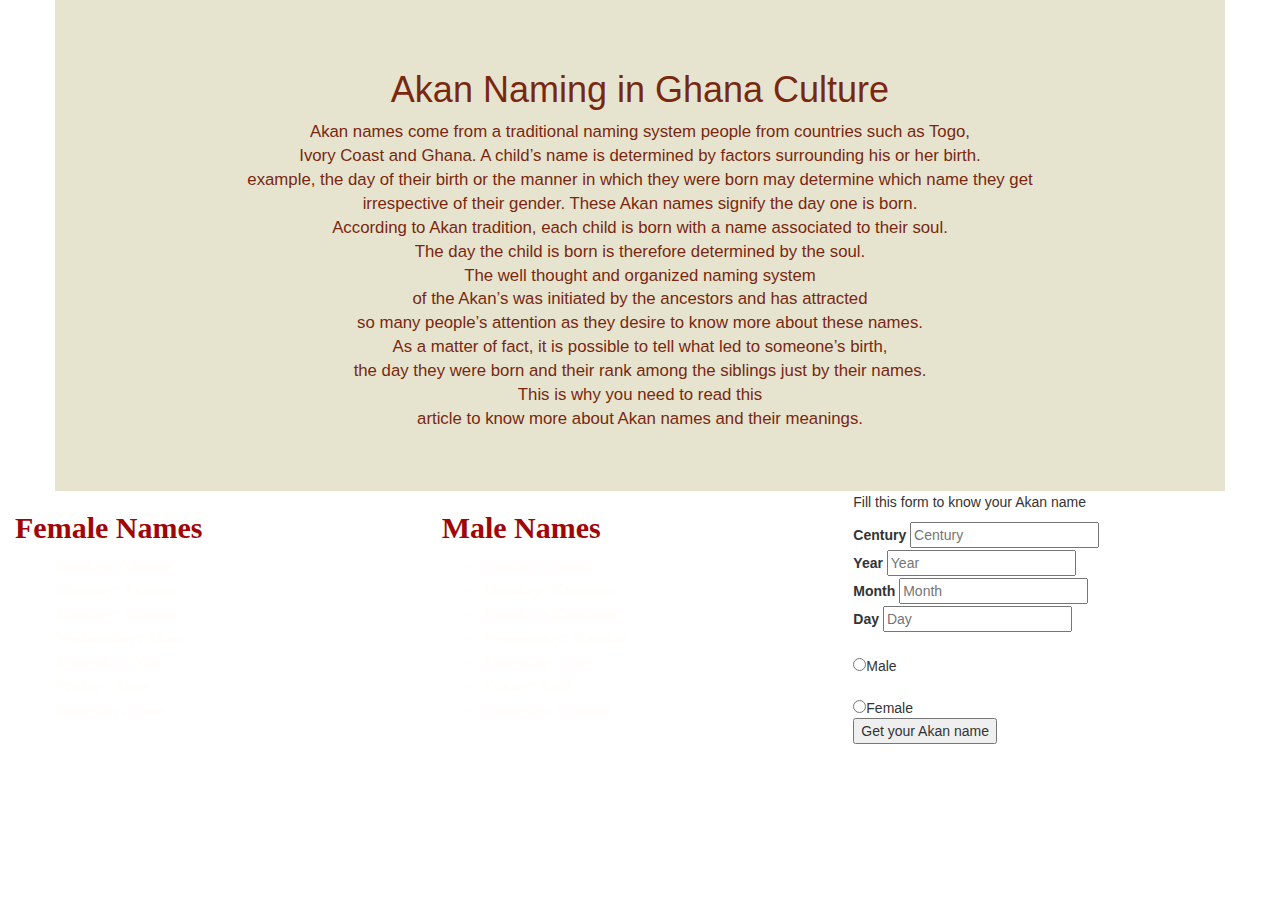
<file: index.html>
<!DOCTYPE html>
<html>
<head>
  <meta name="viewport" content="width=device-width, initial-scale=1">
  <link rel="stylesheet" href="index.css">
  <link rel="stylesheet" href="https://maxcdn.bootstrapcdn.com/bootstrap/3.4.1/css/bootstrap.min.css">
  <script src="scripts/main.js"></script>
  <title>AKAN NAMING</title>
</head>
<body>
<div class="container"></div>
      <div class="container" style="padding-block: 50px;text-align: center;
      color: rgb(121, 40, 15); font-size: larger; font-family: sans-serif;">
      <span><h1>Akan Naming in Ghana Culture</h1></span>
      <p>Akan names come from a traditional naming system 
      people from countries such as Togo, <br> Ivory Coast and Ghana. 
      A child’s name is determined by factors surrounding his or her birth. 
      <br> example, the day of their birth or the manner in which they were born 
      may determine which name they get <br> irrespective of their gender. 
      These Akan names signify the day one is born. <br> According to Akan tradition, 
      each child is born with a name associated to their soul. 
      <br>The day the child is born is therefore determined by the soul. <br> 
      The well thought and organized naming system <br>
      of the Akan’s was initiated 
      by the ancestors and has attracted <br>so many people’s attention 
      as they desire to know more about these names. <br>As a matter of fact, 
      it is possible to tell what led to someone’s birth, 
      <br>the day they were born and their rank among 
      the siblings just by their names. <br>
      This is why you need to read this <br>article to know more about Akan 
      names and their meanings.</p>
       </div>
      </div>
    </div>
      <span>
        <span>
            </span>
              </span>
                </span>   
              </div>
              <div class="col-md-4">
                  <h2>Female Names</h2>
                  <ul>
                      <li>Sunday: Akosua</li>
                      <li> Monday: Adwoa</li>
                      <li>Tuesday: Abenaa</li>
                      <li>Wednesday: Akua</li>
                      <li>Thursday: Yaa</li>
                      <li>Friday: Afua</li>
                      <li>Saturday: Ama</li>
                  </ul>
              </div>
              <div class="col-md-4">
                  <h2>Male Names</h2>
                  <ul>
                      <li>Sunday: Kwasi</li>
                      <li>Monday: Kwadwo</li>
                      <li> Tuesday: Kwabena</li>
                      <li> Wednesday: Kwaku</li>
                      <li>Thursday: Yaw</li>
                      <li>Friday: Kofi</li>
                      <li>Saturday: Kwame</li>
                  </ul>
              </div>
              <div>
              <div class="col-md-4"></div>
                <p>Fill this form to know your Akan name</p>
                <form id="index.html"></form>
                <div>
                <div class="form">
                    <label for="input-century">Century</label>
                    <input type="number" class="form" id="century" required placeholder="Century"><br>
                    <div class="form">
                      <div>
                    <label for="input-Day">Year</label>
                    <input type="number" class="form" id="year" required placeholder="Year"><br>
                    </div>
                    <div>
                    <div class="form">
                    <label for="input-Month">Month</label>
                    <input type="number" class="form" id= "month" required placeholder="Month"><br>
                    <div class="form">
                      <label for="input-Month">Day</label>
                    <input type="number" class="form" id="day" required placeholder="Day"><br>
                    <div class="form">
                      <div>
                    <div class="input">
                      <br><input type="radio" name="gender" class="name" id="input" value="male" required>Male
                  </div>
                  <div class="input">
                      <br><input type="radio" name="gender" class="name" id="input" value="female" required>Female
                  </div>
                  <button onclick="showAlert()">Get your Akan name</button>
                  </div>
                  </div>
                  </div>
                    </div>
                  </div>
                  </div>
                </div>

</body>
</html>
</file>
<file: index.css>
body{
    background-color: rgb(223, 214, 141);
}
.container{
    background-color: rgb(230, 228, 207);
}
body{
    background-image: url("https://bit.ly/3yPlaFi");
    background-repeat: no-repeat;
    background-size: cover;
}
h1{
    font-size: 50px;
    text-align: center;
    font-family: 'Anton', sans-serif;
}
.col-md-4 h2{
    font-family: 'Enriqueta', serif;
    font-weight: bold;
    color: rgb(161, 6, 6);
    stroke: rgb(238, 8, 8);
    stroke-width: inherit;
    }
li{
    color: rgb(255, 254, 251);
    font-weight: bolder;
    font-family: fantasy;
    text-emphasis: none;
    text-shadow: lightgreen;
    font-size: larger;
}
h2{
    font-family: fantasy;
    color: rgb(250, 247, 246); 
}


// if(gender==="male"){
    // if(dayOfTheWeek===0){
    //         alert("you were born:"+ day[0]);
    //         alert("Your Akan name is:"+ maleNames[0]);
    //         alert("Your Akan name is: " + maleNames[0]); 
    //     }
    //         else if(dayOfTheWeek===1){
    //         alert("you were born:"+ day[1]);
    //         alert("Your Akan name is:"+maleNames[1]);
    //         alert("Your Akan name is: " + maleNames[1]);
    //     }
    //         else if(dayOfTheWeek===2){
    //         alert("you were born:"+ day[2]);
    //         alert("Your Akan name is:" + maleNames[2]);
    //         alert("Your Akan name is: " + maleNames[2]);
    //     }
    //         else if(dayOfTheWeek===3){
    //         alert("you were born:"+ day[3]);
    //         alert("Your Akan name is:"+maleNames[3]);
    //         alert("Your Akan name is:" + maleNames[3]);
    //     }
    //         else if(dayOfTheWeek===4){
    //         alert("you were born:"+ day[4]);
    //         alert("Your Akan name is:"+maleNames[4]);
    //         alert("Your Akan name is:" + maleNames[5]);
    //     }
    //         else if(dayOfTheWeek===5){
    //         alert("you were born:" + day[5]);
    //         alert("Your Akan name is:" + maleNames[5]);
    //         alert("Your Akan name is:" + maleNames[5]);
    //     }
    //         else if(dayOfTheWeek===6){
    //         alert("you were born:"+ day[6]);
    //         alert("Your Akan name is:" + maleNames[6]);
    //         alert("Your Akan name is:" + maleNames[6]);
    //     }
    //     if(gender==="female"){
    //     if(dayOfTheWeek===0){
    //             alert("you were born:" + day[0]);
    //             alert("Your Akan name is:" + femaleNames[0]);
    //             alert("Your Akan name is:" + femaleNames[0]); 
    //     }
    //             else if(dayOfTheWeek===1){
    //             alert("you were born:"+ day[1]);
    //             alert("Your Akan name is:" + femaleNames[1]);
    //             alert("Your Akan name is:" + femaleNames[1]);
    //     }
    //             else if(dayOfTheWeek===2){
    //             alert("you were born:"+ day[2]);
    //             alert("Your Akan name is:" + femaleNames[2]);
    //             alert("Your Akan name is:" + femaleNames[2]);
    //     }
    //             else if(dayOfTheWeek===3){
    //             alert("you were born:" + day[3]);
    //             alert("Your Akan name is:" + femaleNames[3]);
    //             alert("Your Akan name is:" + femaleNames[3]);
    //     }
    //             else if(dayOfTheWeek===4){
    //             alert("you were born:"+ day[4]);
    //             alert("Your Akan name is:" + femaleNames[4]);
    //             alert("Your Akan name is:" + femaleNames[5]);
    //     }
    //             else if(dayOfTheWeek===5){
    //             alert("you were born:" + day[5]);
    //             alert("Your Akan name is:" + femaleNames[5]);
    //             alert("Your Akan name is:" + femaleNames[5]);
    //     }
    //             else if(dayOfTheWeek===6){
    //             alert("you were born:" + day[6]);
    //             alert("Your Akan name is:" + maleNames[6]);
    //             alert("Your Akan name is:" + femaleNames[6]);
    //             }
    //          }
        // }
</file>
